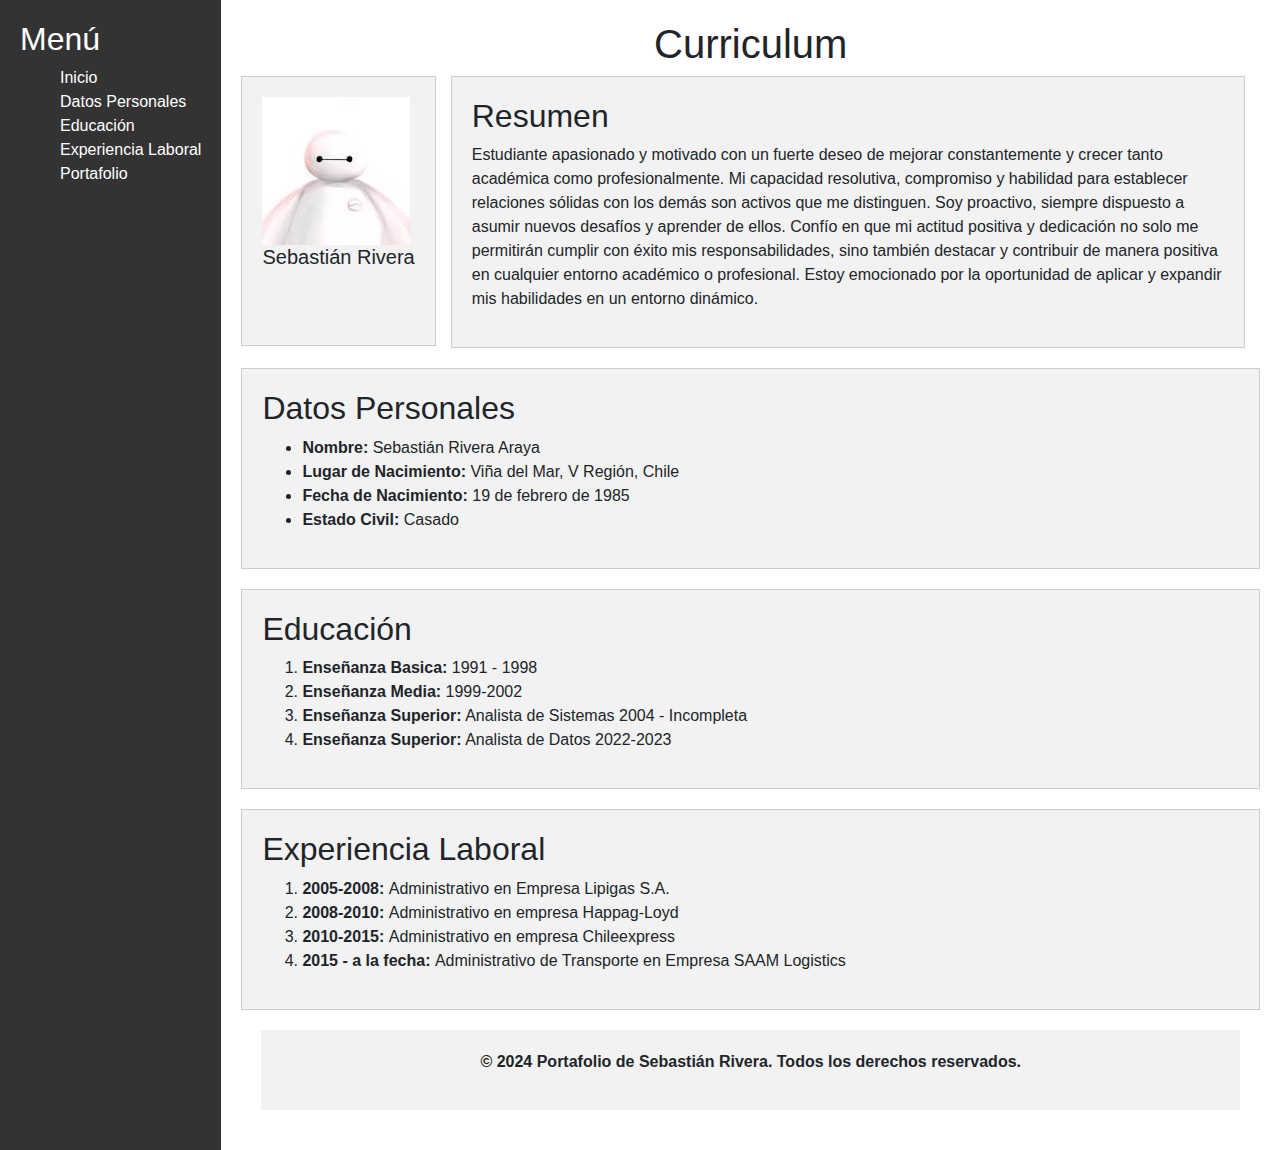
<file: index.html>
<!DOCTYPE html>
<html lang="en">

<head>
    <meta charset="UTF-8">
    <meta name="viewport" content="width=device-width, initial-scale=1.0">
    <title>Portafolio</title>

    <!--CSS de Bootstrap-->
    <link rel="stylesheet" href="https://stackpath.bootstrapcdn.com/bootstrap/4.3.1/css/bootstrap.min.css"
        integrity="sha384-ggOyR0iXCbMQv3Xipma34MD+dH/1fQ784/j6cY/iJTQUOhcWr7x9JvoRxT2MZw1T" crossorigin="anonymous">
    <script src="https://stackpath.bootstrapcdn.com/bootstrap/4.3.1/js/bootstrap.min.js"
        integrity="sha384-JjSmVgyd0p3pXB1rRibZUAYoIIy6OrQ6VrjIEaFf/nJGzIxFDsf4x0xIM+B07jRM"
        crossorigin="anonymous"></script>

    <!--Google fonts-->
    <link href="https://fonts.googleapis.com/css?family=Roboto:300,500" rel="stylesheet">

    <!--Font awesome-->
    <link rel="stylesheet" href="https://use.fontawesome.com/releases/v5.8.1/css/all.css"
        integrity="sha384-50oBUHEmvpQ+1lW4y57PTFmhCaXp0ML5d60M1M7uH2+nqUivzIebhndOJK28anvf" crossorigin="anonymous">

    <!--Carpeta CSS-->
    <link rel="stylesheet" href="assets/css/styles.css">

</head>

<body>

        <div id="menu">
            <h2>Menú</h2>
            <!-- Edit Fork Genesis Valdebenito -->
            <ul>  
                <a href="index.html" id="formatotext">Inicio</a><br>
                <a href="#datos_personales"id="formatotext">Datos Personales</a><br>
                <a href="#eduacion" id="formatotext">Educación</a><br>
                <a href="#experiencia_laboral" id="formatotext">Experiencia Laboral</a><br>
                <a href="portafolio.html" id="formatotext">Portafolio</a>
            </ul>
        </div>

        <div id="content">
            <h1>Curriculum</h1>


        
        <div class="container">
            <div class="row">
                <div class="col-2.5">
                    <div class="section">
                        <img src="assets/img/Foto CV.jpg" alt="Imagen CV">
                        <h5>Sebastián Rivera</h5><br><br>
                    </div>
                </div>
            
                <div class="col">
                    <div class="section">
                        <h2>Resumen</h2>
                        <p>Estudiante apasionado y motivado con un fuerte deseo de mejorar constantemente y crecer tanto académica como profesionalmente. Mi capacidad resolutiva, compromiso y habilidad para establecer relaciones sólidas con los demás son activos que me distinguen. Soy proactivo, siempre dispuesto a asumir nuevos desafíos y aprender de ellos. Confío en que mi actitud positiva y dedicación no solo me permitirán cumplir con éxito mis responsabilidades, sino también destacar y contribuir de manera positiva en cualquier entorno académico o profesional. Estoy emocionado por la oportunidad de aplicar y expandir mis habilidades en un entorno dinámico.</p>
                    </div>
                </div>
            </div>
        </div>

        <div  id="datos_personales" class="section">
            <h2>Datos Personales</h2>
                <ul>
                    <li><b>Nombre:</b> Sebastián Rivera Araya</li>
                    <li><b>Lugar de Nacimiento:</b> Viña del Mar, V Región, Chile</li>
                    <li><b>Fecha de Nacimiento:</b> 19 de febrero de 1985</li>
                    <li><b>Estado Civil:</b> Casado</li>
                </ul>
        </div>

        <div id="eduacion" class="section">
            <h2>Educación</h2>
                <ol>
                    <li><b>Enseñanza Basica:</b> 1991 - 1998</li>
                    <li><b>Enseñanza Media:</b> 1999-2002</li>
                    <li><b>Enseñanza Superior:</b> Analista de Sistemas 2004 - Incompleta</li>
                    <li><b>Enseñanza Superior:</b> Analista de Datos 2022-2023</li>
                </ol>
        </div>
    
        <div id="experiencia_laboral" class="section">
            <h2>Experiencia Laboral</h2>
                <ol>
                    <li><b>2005-2008: </b>Administrativo en Empresa Lipigas S.A.</li>
                    <li><b>2008-2010: </b>Administrativo en empresa Happag-Loyd</li>
                    <li><b>2010-2015: </b>Administrativo en empresa Chileexpress</li>
                    <li><b>2015 - a la fecha: </b>Administrativo de Transporte en Empresa SAAM Logistics</li>
                </ol>
        </div>



    <footer>
        <div class="container">
            <p><b>© 2024 Portafolio de Sebastián Rivera. Todos los derechos reservados.</b></p>
        </div>
    </footer>

    </div>
</body>

</html>
</file>
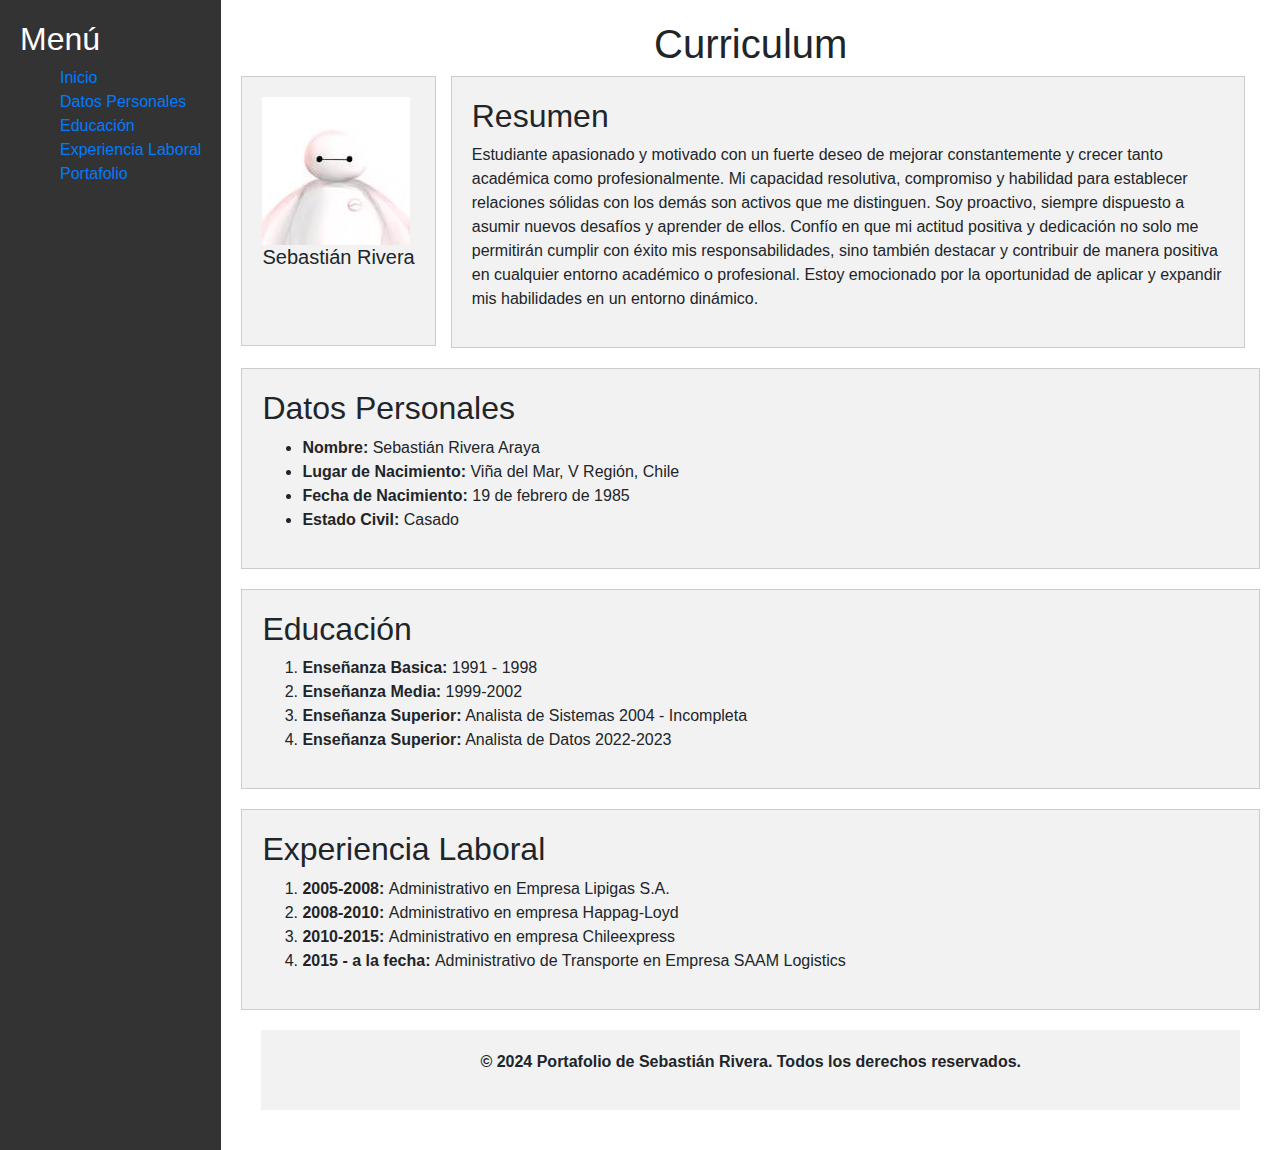
<file: Desafio Final/index.html>
<!DOCTYPE html>
<html lang="en">

<head>
    <meta charset="UTF-8">
    <meta name="viewport" content="width=device-width, initial-scale=1.0">
    <title>Portafolio</title>

    <!--CSS de Bootstrap-->
    <link rel="stylesheet" href="https://stackpath.bootstrapcdn.com/bootstrap/4.3.1/css/bootstrap.min.css"
        integrity="sha384-ggOyR0iXCbMQv3Xipma34MD+dH/1fQ784/j6cY/iJTQUOhcWr7x9JvoRxT2MZw1T" crossorigin="anonymous">
    <script src="https://stackpath.bootstrapcdn.com/bootstrap/4.3.1/js/bootstrap.min.js"
        integrity="sha384-JjSmVgyd0p3pXB1rRibZUAYoIIy6OrQ6VrjIEaFf/nJGzIxFDsf4x0xIM+B07jRM"
        crossorigin="anonymous"></script>

    <!--Google fonts-->
    <link href="https://fonts.googleapis.com/css?family=Roboto:300,500" rel="stylesheet">

    <!--Font awesome-->
    <link rel="stylesheet" href="https://use.fontawesome.com/releases/v5.8.1/css/all.css"
        integrity="sha384-50oBUHEmvpQ+1lW4y57PTFmhCaXp0ML5d60M1M7uH2+nqUivzIebhndOJK28anvf" crossorigin="anonymous">

    <!--Carpeta CSS-->
    <link rel="stylesheet" href="assets/css/styles.css">

</head>

<body>

        <div id="menu">
            <h2>Menú</h2>
            <ul>
                <a href="index.html">Inicio</a><br>
                <a href="#datos_personales">Datos Personales</a><br>
                <a href="#eduacion">Educación</a><br>
                <a href="#experiencia_laboral">Experiencia Laboral</a><br>
                <a href="portafolio.html">Portafolio</a>
            </ul>
        </div>

        <div id="content">
            <h1>Curriculum</h1>


        
        <div class="container">
            <div class="row">
                <div class="col-2.5">
                    <div class="section">
                        <img src="assets/img/Foto CV.jpg" alt="Imagen CV">
                        <h5>Sebastián Rivera</h5><br><br>
                    </div>
                </div>
            
                <div class="col">
                    <div class="section">
                        <h2>Resumen</h2>
                        <p>Estudiante apasionado y motivado con un fuerte deseo de mejorar constantemente y crecer tanto académica como profesionalmente. Mi capacidad resolutiva, compromiso y habilidad para establecer relaciones sólidas con los demás son activos que me distinguen. Soy proactivo, siempre dispuesto a asumir nuevos desafíos y aprender de ellos. Confío en que mi actitud positiva y dedicación no solo me permitirán cumplir con éxito mis responsabilidades, sino también destacar y contribuir de manera positiva en cualquier entorno académico o profesional. Estoy emocionado por la oportunidad de aplicar y expandir mis habilidades en un entorno dinámico.</p>
                    </div>
                </div>
            </div>
        </div>

        <div  id="datos_personales" class="section">
            <h2>Datos Personales</h2>
                <ul>
                    <li><b>Nombre:</b> Sebastián Rivera Araya</li>
                    <li><b>Lugar de Nacimiento:</b> Viña del Mar, V Región, Chile</li>
                    <li><b>Fecha de Nacimiento:</b> 19 de febrero de 1985</li>
                    <li><b>Estado Civil:</b> Casado</li>
                </ul>
        </div>

        <div id="eduacion" class="section">
            <h2>Educación</h2>
                <ol>
                    <li><b>Enseñanza Basica:</b> 1991 - 1998</li>
                    <li><b>Enseñanza Media:</b> 1999-2002</li>
                    <li><b>Enseñanza Superior:</b> Analista de Sistemas 2004 - Incompleta</li>
                    <li><b>Enseñanza Superior:</b> Analista de Datos 2022-2023</li>
                </ol>
        </div>
    
        <div id="experiencia_laboral" class="section">
            <h2>Experiencia Laboral</h2>
                <ol>
                    <li><b>2005-2008: </b>Administrativo en Empresa Lipigas S.A.</li>
                    <li><b>2008-2010: </b>Administrativo en empresa Happag-Loyd</li>
                    <li><b>2010-2015: </b>Administrativo en empresa Chileexpress</li>
                    <li><b>2015 - a la fecha: </b>Administrativo de Transporte en Empresa SAAM Logistics</li>
                </ol>
        </div>



    <footer>
        <div class="container">
            <p><b>© 2024 Portafolio de Sebastián Rivera. Todos los derechos reservados.</b></p>
        </div>
    </footer>

    </div>
</body>

</html>
</file>
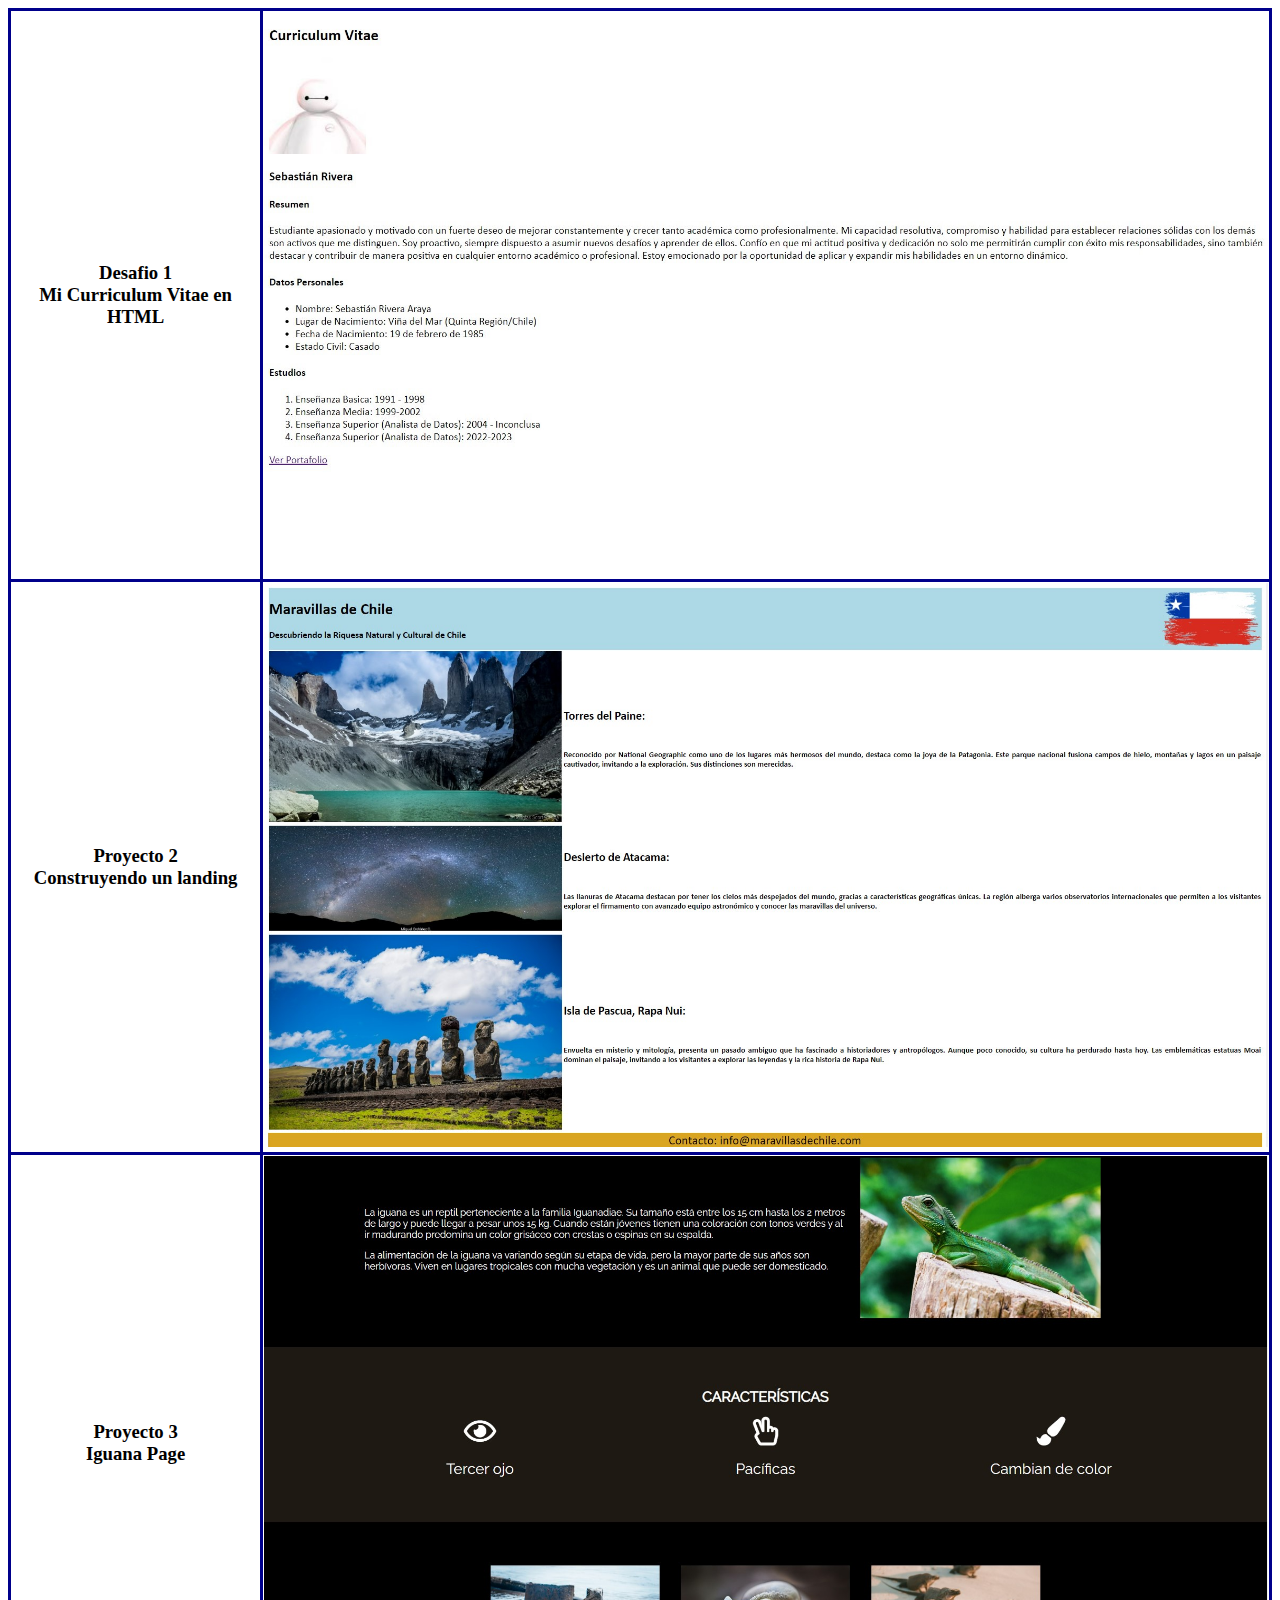
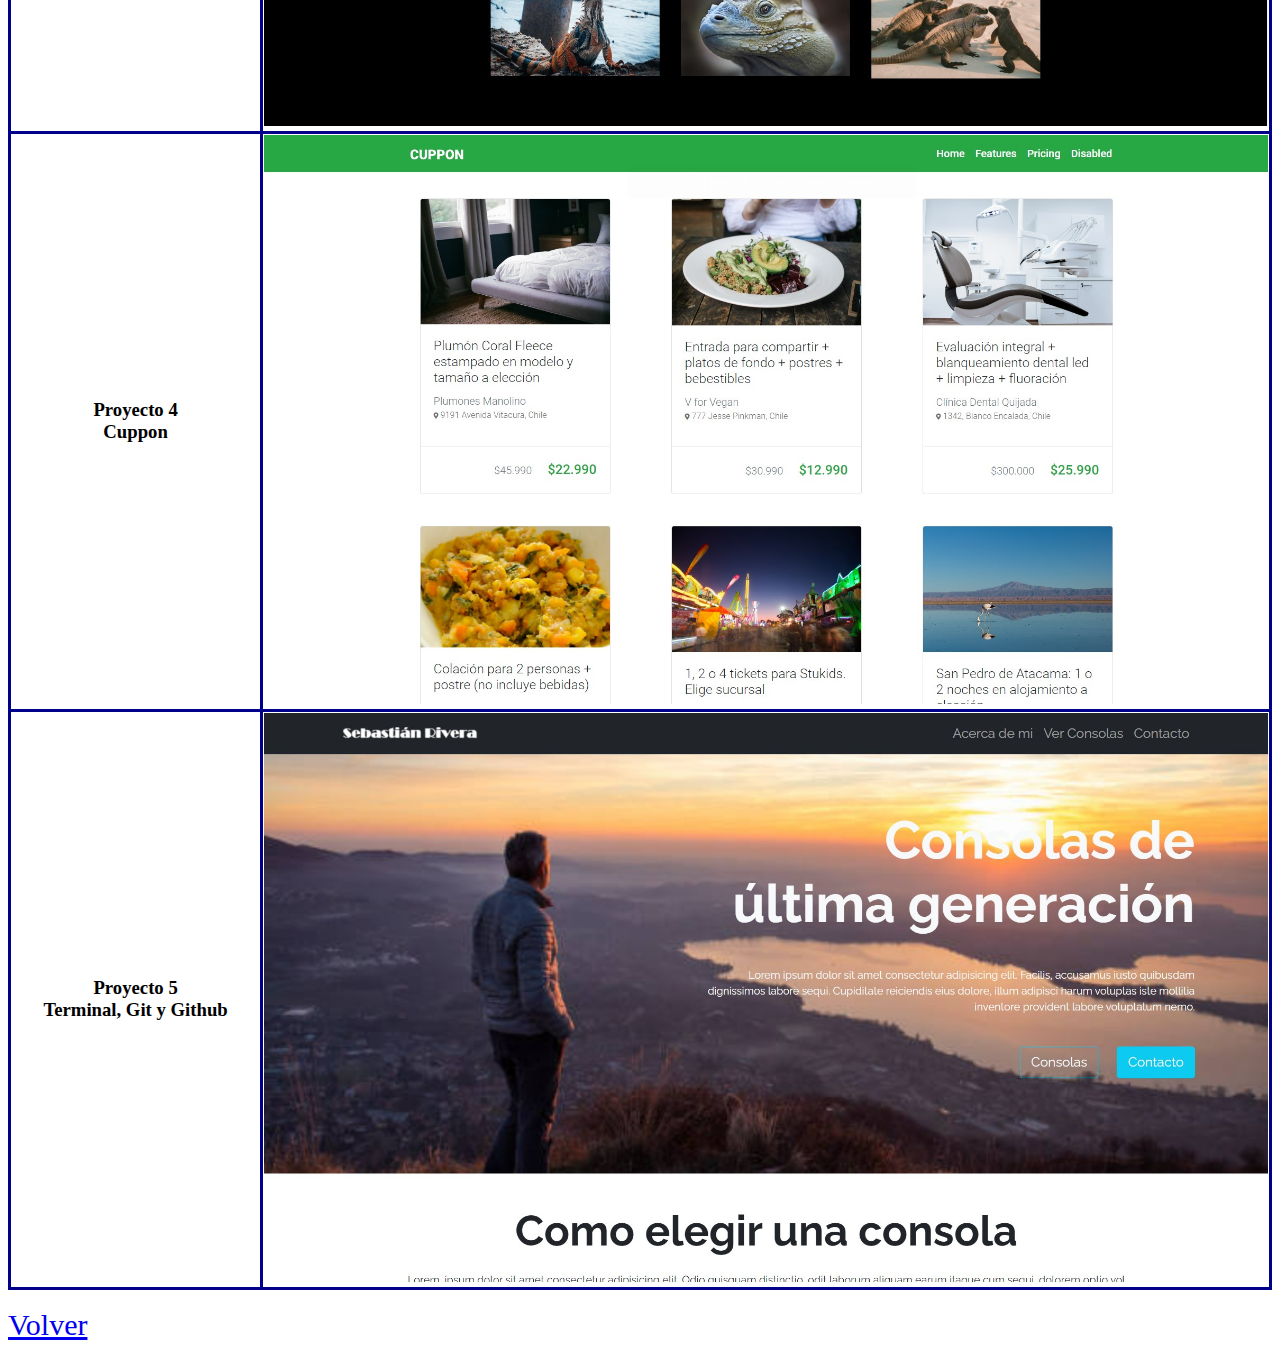
<file: portafolio.html>
<!DOCTYPE html>
<html lang="es">
<head>
    <meta charset="UTF-8">
    <meta name="viewport" content="width=device-width, initial-scale=1.0">
    <title>Portafolio</title>
</head>
<body>
    <table width="100%" style="border: 3px solid darkblue; border-collapse: collapse;" >
        <tr>
            <th width="20%" style="border: 3px solid darkblue; text-align: center"><h3>Desafio 1<br> Mi Curriculum Vitae en HTML</h3></th>
            <th><img src="assets/img/Desafio 1.jpg" alt="Desafio 1" width="100%"></th>
        </tr>
        <tr>
            <td width="20%" style="border: 3px solid darkblue; text-align: center"><h3>Proyecto 2<br> Construyendo un landing</h3></td>
            <td style="border: 3px solid darkblue"><img src="assets/img/Desafio 2.jpg" alt="Desafio 1" width="100%"></td>
        </tr>
        <tr>
            <td width="20%" style="border: 3px solid darkblue; text-align: center"><h3>Proyecto 3<br> Iguana Page</h3></td>
            <td style="border: 3px solid darkblue"><img src="assets/img/Desafio 3.jpg" alt="Desafio 1" width="100%"></td>
        </tr>
        <tr>
            <td width="20%" style="border: 3px solid darkblue; text-align: center"><h3>Proyecto 4<br> Cuppon</h3></td>
            <td style="border: 3px solid darkblue"><img src="assets/img/Desafio 4.jpg" alt="Desafio 1" width="100%"></td>
        </tr>
        <tr>
            <td width="20%" style="border: 3px solid darkblue; text-align: center"><h3>Proyecto 5<br> Terminal, Git y Github</h3></td>
            <td style="border: 3px solid darkblue"><img src="assets/img/Desafio 5.jpg" alt="Desafio 1" width="100%"></td>
        </tr>
</table>
<br>
    <footer style="font-size: 30px;">
        <a href="Index.html">Volver</a>
    </footer>
</body>
</html>
</file>
<file: assets/css/styles.css>
body {
    font-family: "Raleway", sans-serif;
    display: flex;
    margin: 0px;
    padding: 0px;
    font-family: Arial, sans-serif;
}

#menu {
    width: 20;
    height: 100;
    background-color: #333;
    color: #fff;
    padding: 20px;
    box-sizing: border-box;
}


#content {
    flex: 1;
    padding: 20px;
    box-sizing: border-box;
}

h1{
    text-align: center;
}

.section {
    margin-bottom: 20px;
    padding: 20px;
    background-color: #f2f2f2;
    border: 1px solid #ccc;
    box-sizing: border-box;
}

footer {
    text-align: center;
    background-color: #f2f2f2;
    padding: 20px;
    margin: 20px;
}

/* Edit Fork Genesis Valdebenito */
#formatotext{
    text-decoration: none;
    color: white;
    font-family: 'Segoe UI', Tahoma, Geneva, Verdana, sans-serif;
}
</file>
<file: Desafio Final/assets/css/styles.css>
body {
    font-family: "Raleway", sans-serif;
    display: flex;
    margin: 0px;
    padding: 0px;
    font-family: Arial, sans-serif;
}

#menu {
    width: 20;
    height: 100;
    background-color: #333;
    color: #fff;
    padding: 20px;
    box-sizing: border-box;
}


#content {
    flex: 1;
    padding: 20px;
    box-sizing: border-box;
}

h1{
    text-align: center;
}

.section {
    margin-bottom: 20px;
    padding: 20px;
    background-color: #f2f2f2;
    border: 1px solid #ccc;
    box-sizing: border-box;
}

footer {
    text-align: center;
    background-color: #f2f2f2;
    padding: 20px;
    margin: 20px;
}
</file>
